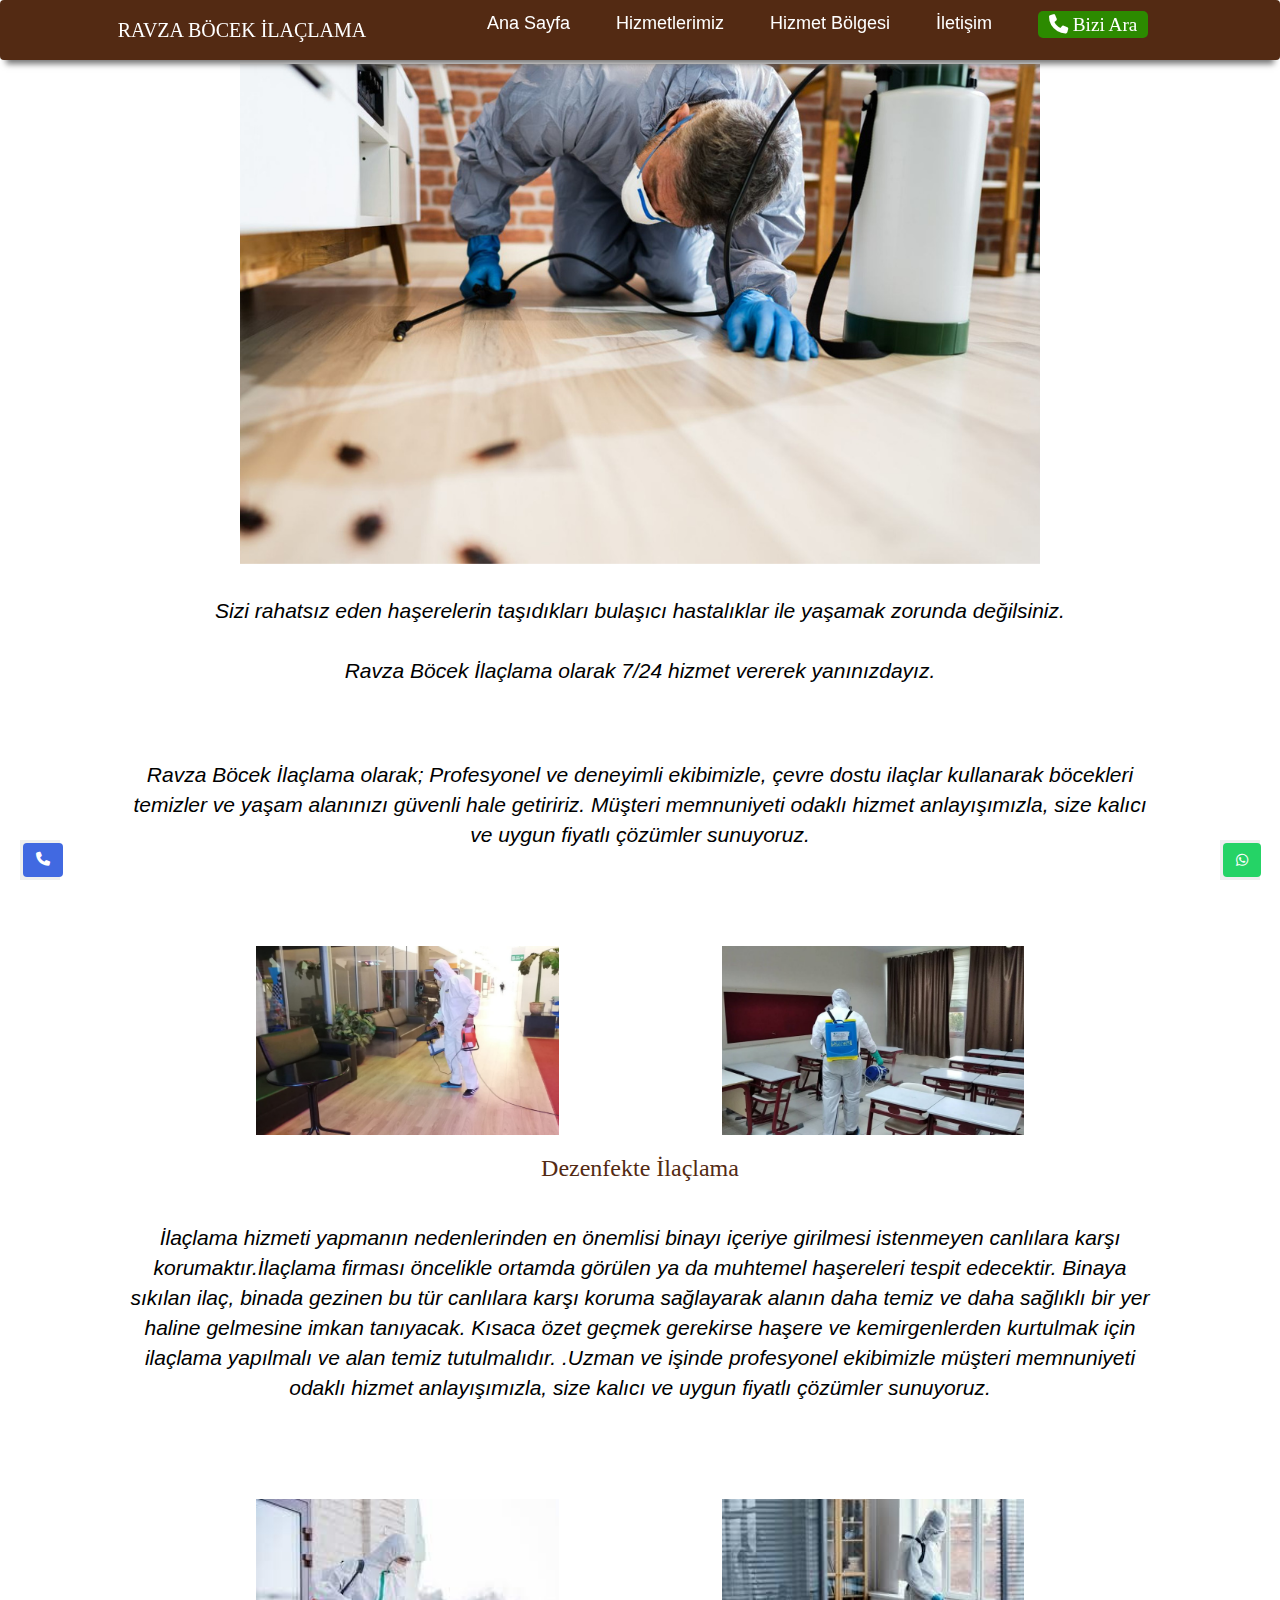
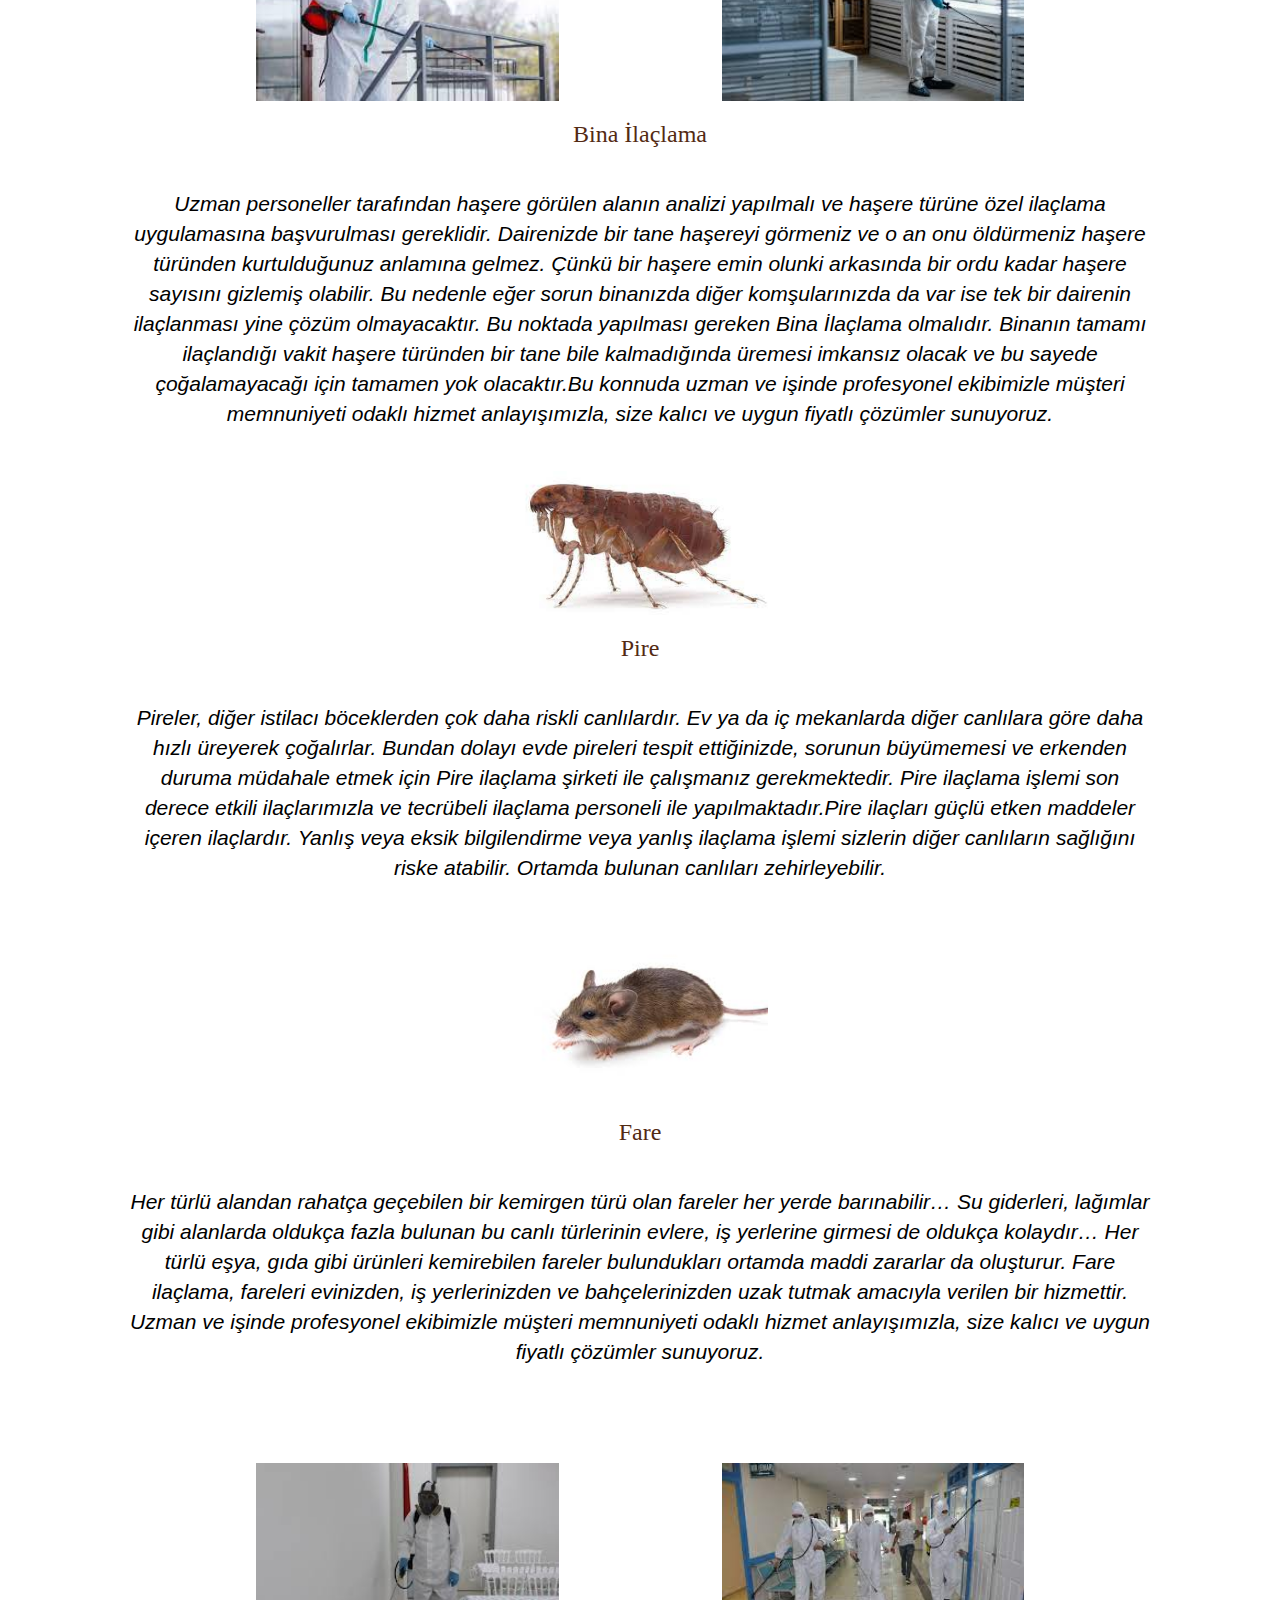
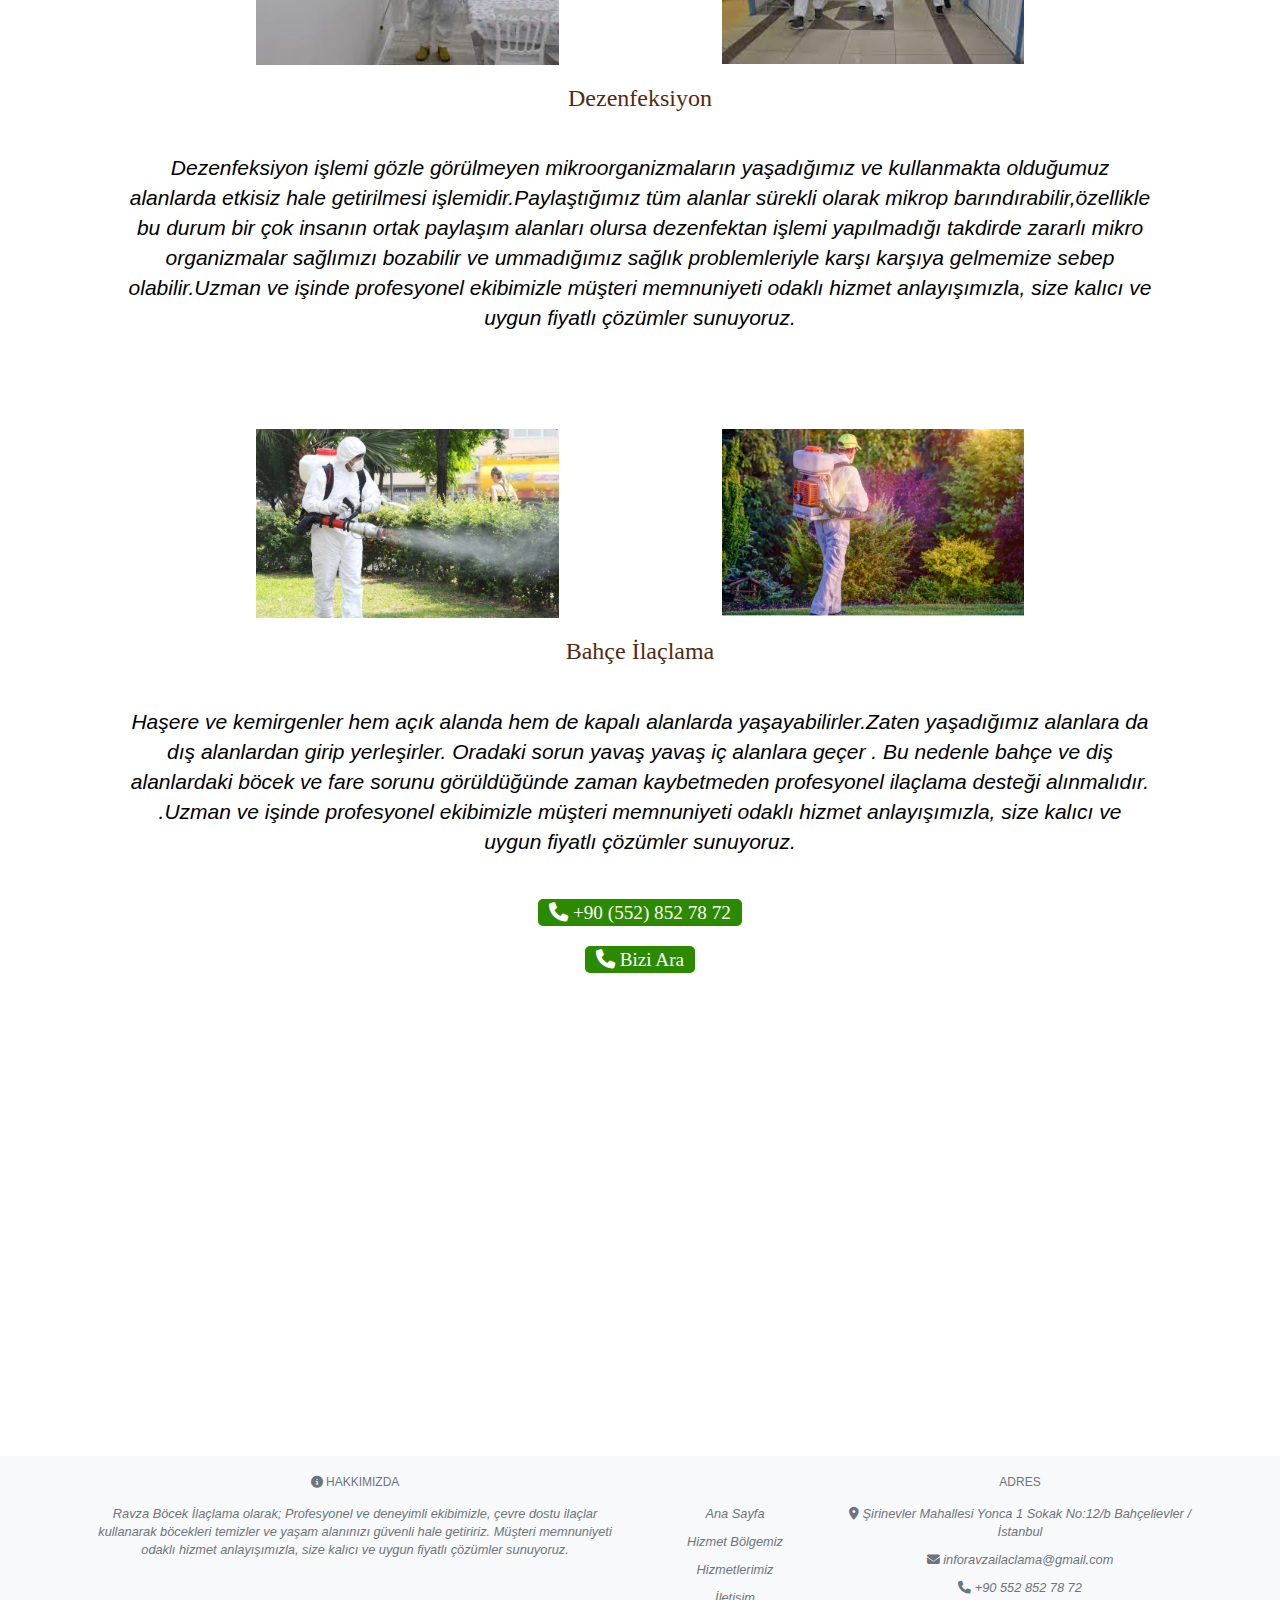
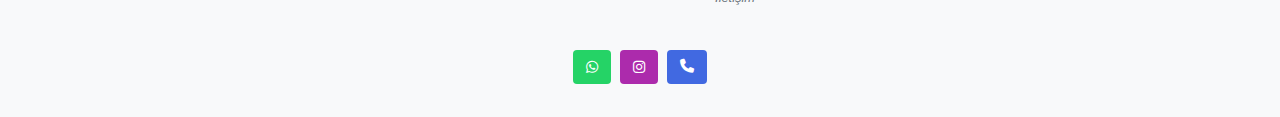
<file: index.html>
<!DOCTYPE html>
<html lang="en">

<head>
    <meta charset="UTF-8">
    <meta http-equiv="X-UA-Compatible" content="IE=edge">
    <meta name="viewport" content="width=device-width, initial-scale=1.0">
    <meta name="description"
        content="Ravza Böcek İlaçlama, Haşere İlaçlama, İstanbul, Dezenfekte, Pire İlaçlama ve Fare İlaçlama. istanbul_böcek_ilaçlama. ">
    <meta name="author" content="Melih Kahraman - Furkan Irmak">
    <meta name=" keywords"
        content="Haşere İlaçlama, Dezenfekte, Pire İlaçlama, Fare İlaçlama, hamam böceği ilaçlama, böcek ilaçlama, temizlik, ev ilaçlama, kemirgen ilaçlama, dezenfeksiyon, ilaç çeşitleri apartman ilaçlama, apartman dezenfekte, dezenfeksiyon, hamamböceği ilaçlama, akrep ilaçlama, kene ilaçlama, karınca ilaçlama, tahtakurdu ilaçlama, örümcek ilaçlama">
    <meta name="publisher" content="Melih Kahraman - Furkan Irmak">
    <meta name="distribution" content="Global">
    <meta name="language" content="İstanbul">
    <meta name="expires" content="never">
    <meta name="rating" content="General">

    <meta property="og:type" content="website">
    <meta property="og:locale" content="tr_TR">
    <meta property="og:title" content="Böcek İlaçlama İstanbul">
    <meta property="og:description" content="İstanbul Ravza Böcek İlaçlama 7/24 saat servisi ve hizmeti sağlamaktadır.">
    <meta property="og:url" content="http://www.ravzailaclama.com.tr/">
    <meta property="og:site_name" content="ravzailaclama.com.tr/">
    <meta property="article:publisher" content="">
    <meta property="og:image:alt" content="Ravza Böcek İlaçlama">
    <meta property="og:image:type" content="image/jpeg">

    <title>RAVZA BÖCEK İLAÇLAMA</title>
    <link rel="stylesheet" href="./css/navbar.css">
    <link rel="stylesheet" href="./css/iletisim.css">
    <link rel="stylesheet" href="./css/style.css">
    <link rel="stylesheet" href="./css/footer.css">
    <link rel="stylesheet" href="https://cdnjs.cloudflare.com/ajax/libs/font-awesome/6.2.0/css/all.min.css">
    <link rel="stylesheet" href="https://pro.fontawesome.com/releases/v5.10.0/css/all.css"
        integrity="sha384-AYmEC3Yw5cVb3ZcuHtOA93w35dYTsvhLPVnYs9eStHfGJvOvKxVfELGroGkvsg+p" crossorigin="anonymous" />
    <link rel="stylesheet" href="https://cdn.jsdelivr.net/npm/bootstrap@4.6.1/dist/css/bootstrap.min.css">


    <link rel="preconnect" href="https://fonts.googleapis.com">
    <link rel="preconnect" href="https://fonts.gstatic.com" crossorigin>
    <link href="https://fonts.googleapis.com/css2?family=Caveat&display=swap" rel="stylesheet">

    <link rel="stylesheet"
        href="https://fonts.googleapis.com/css2?family=Material+Symbols+Outlined:opsz,wght,FILL,GRAD@48,700,0,200" />

    <link rel="stylesheet" href="https://maxcdn.bootstrapcdn.com/bootstrap/3.4.1/css/bootstrap.min.css">

</head>

<body>

    <nav class="navbar">
        <!-- LOGO -->
        <div class="logo"><a href="./index.html " style="color:white; ">RAVZA BÖCEK İLAÇLAMA</a></div>
        <!-- NAVIGATION MENU -->
        <ul class="nav-links">
            <!-- USING CHECKBOX HACK -->
            <input type="checkbox" id="checkbox_toggle" />
            <label for="checkbox_toggle" class="hamburger">&#9776;</label>
            <!-- NAVIGATION MENUS -->
            <div class="menu">
                <li><a href="./index.html">Ana Sayfa</a></li>
                <li><a href="./html/hizmetlerimiz.html">Hizmetlerimiz</a></li>
                <li class="services">
                    <a href="./html/hizmet_bolgesi.html">Hizmet Bölgesi</a>
                </li>
                <li><a href="./html/iletisim.html">İletişim</a></li>
                <li>
                    <a class="telefon-ara-btn menu-phone-call" href="tel:+905528527872"><i class="fa fa-phone calll"
                            aria-hidden="true"></i> Bizi Ara</a>
                </li>
            </div>
        </ul>
    </nav>

    <div id="slider">

        <a class="mySlides" href="#"><img src="./assets/Adsız tasarım1.png" /></a>
        <a class="mySlides" href="#"><img src="./assets/Adsız tasarım2.png" /></a>
        <a class="mySlides" href="#"><img src="./assets/Adsız tasarım3.png" /></a>
        <a class="mySlides" href="#"><img src="./assets/Adsız tasarım4.png" /></a>
    </div>



    <p id="hizmet" class="hakkımızda">Sizi rahatsız eden haşerelerin taşıdıkları bulaşıcı hastalıklar ile yaşamak
        zorunda değilsiniz. <br><br>
        Ravza Böcek İlaçlama olarak 7/24 hizmet vererek yanınızdayız.</p>



    <P class="hakkımızda ">

        Ravza Böcek İlaçlama olarak;

        Profesyonel ve deneyimli ekibimizle, çevre dostu ilaçlar kullanarak böcekleri temizler ve yaşam alanınızı
        güvenli hale getiririz. Müşteri memnuniyeti odaklı hizmet anlayışımızla, size kalıcı ve uygun fiyatlı çözümler
        sunuyoruz.

    </P>

<div class="cl">
    <div class="row">
       
        <div class="col-sm-5">
            <img class="montaj2" src="./assets/23.png" alt="">
        </div>
        <div class="col-sm-2"></div>
        <div class="col-sm-5">
            <img class="montaj2" src="./assets/24.png" alt="">
        </div>
        
    </div>
</div>


    <h3 class="baslık">Dezenfekte İlaçlama</h3>

    <p id="harita" class="hakkımızda">
        İlaçlama hizmeti yapmanın nedenlerinden en önemlisi binayı içeriye girilmesi istenmeyen canlılara karşı
        korumaktır.İlaçlama firması öncelikle ortamda görülen ya da
        muhtemel haşereleri tespit edecektir. Binaya sıkılan ilaç, binada gezinen bu tür canlılara karşı koruma
        sağlayarak alanın daha temiz ve
        daha sağlıklı bir yer haline gelmesine imkan tanıyacak. Kısaca özet geçmek gerekirse haşere ve kemirgenlerden
        kurtulmak için ilaçlama yapılmalı ve alan temiz tutulmalıdır.
        .Uzman ve işinde profesyonel ekibimizle müşteri memnuniyeti odaklı hizmet anlayışımızla,
        size kalıcı
        ve uygun fiyatlı çözümler
        sunuyoruz.

    </p>








<div class="cl">
    <div class="row">
        
        <div class="col-sm-5">
            <img class="montaj2" src="./assets/ilaçlama1.jpg" alt="">
        </div>
        <div class="col-sm-2"></div>
        <div class="col-sm-5">
            <img class="montaj2" src="./assets/ilaçlama2.jpg" alt="">
        </div>
        
    </div>
</div>


    <h3 class="baslık"> Bina İlaçlama</h3>
    <p class="hakkımızda">
        Uzman personeller tarafından haşere görülen alanın analizi yapılmalı ve haşere türüne özel ilaçlama uygulamasına
        başvurulması gereklidir. Dairenizde bir tane haşereyi görmeniz ve o an onu öldürmeniz haşere türünden
        kurtulduğunuz anlamına gelmez. Çünkü bir haşere emin olunki arkasında bir ordu kadar haşere sayısını gizlemiş
        olabilir. Bu nedenle eğer sorun binanızda diğer komşularınızda da var ise tek bir dairenin ilaçlanması yine
        çözüm
        olmayacaktır. Bu noktada yapılması gereken Bina İlaçlama olmalıdır. Binanın tamamı ilaçlandığı vakit haşere
        türünden bir tane bile kalmadığında üremesi imkansız olacak ve bu sayede çoğalamayacağı için tamamen yok
        olacaktır.Bu konnuda uzman ve işinde profesyonel ekibimizle müşteri memnuniyeti odaklı hizmet anlayışımızla,
        size kalıcı
        ve uygun fiyatlı çözümler
        sunuyoruz.

    </p>






    <img class="montaj" src="./assets/pire.jpg" alt="">



    <h3 class="baslık"> Pire</h3>
    <p class="hakkımızda">
        Pireler, diğer istilacı böceklerden çok daha riskli canlılardır. Ev ya da iç mekanlarda diğer canlılara göre
        daha hızlı üreyerek çoğalırlar.
        Bundan dolayı evde pireleri tespit ettiğinizde, sorunun
        büyümemesi ve erkenden duruma müdahale etmek için Pire ilaçlama şirketi ile çalışmanız gerekmektedir.

        Pire ilaçlama işlemi son derece etkili ilaçlarımızla ve tecrübeli
        ilaçlama personeli ile yapılmaktadır.Pire ilaçları güçlü etken maddeler içeren ilaçlardır. Yanlış
        veya eksik bilgilendirme veya yanlış ilaçlama işlemi sizlerin diğer canlıların sağlığını riske atabilir. Ortamda
        bulunan canlıları zehirleyebilir.

    </p>

    <img class="montaj" src="./assets/fare.jpg" alt="">

    <h3 class="baslık">Fare</h3>

    <p id="harita" class="hakkımızda">
        Her türlü alandan rahatça geçebilen bir kemirgen türü olan fareler her yerde barınabilir… Su giderleri, lağımlar
        gibi alanlarda oldukça fazla bulunan bu canlı türlerinin evlere, iş yerlerine girmesi de oldukça kolaydır…
        Her türlü eşya, gıda gibi ürünleri kemirebilen fareler bulundukları ortamda maddi zararlar da oluşturur.
        Fare ilaçlama, fareleri evinizden, iş yerlerinizden ve bahçelerinizden uzak tutmak amacıyla verilen bir
        hizmettir. Uzman ve işinde profesyonel ekibimizle müşteri memnuniyeti odaklı hizmet anlayışımızla, size kalıcı
        ve uygun fiyatlı çözümler
        sunuyoruz.
    </p>


    <div class="cl">
    <div class="row">
       
        <div class="col-sm-5">
            <img class="montaj2" src="./assets/dezenfeksiyon4.jpeg" alt="">
        </div>
        <div class="col-sm-2"></div>
        <div class="col-sm-5">
            <img class="montaj2" src="./assets/dezenfeksiyon2.jpeg" alt="">
        </div>
        
    </div>
</div>


    <h3 class="baslık">Dezenfeksiyon</h3>

    <p id="harita" class="hakkımızda">
        Dezenfeksiyon işlemi gözle görülmeyen mikroorganizmaların yaşadığımız ve kullanmakta olduğumuz alanlarda etkisiz
        hale getirilmesi işlemidir.Paylaştığımız tüm alanlar sürekli olarak mikrop
        barındırabilir,özellikle bu durum bir çok insanın ortak paylaşım alanları olursa dezenfektan işlemi yapılmadığı
        takdirde zararlı mikro organizmalar sağlımızı bozabilir ve ummadığımız sağlık problemleriyle karşı karşıya
        gelmemize sebep olabilir.Uzman ve işinde profesyonel ekibimizle müşteri memnuniyeti odaklı hizmet anlayışımızla,
        size kalıcı
        ve uygun fiyatlı çözümler
        sunuyoruz.
    </p>


<div class="cl">

    <div class="row">
        
        <div class="col-sm-5">
            <img class="montaj2" src="./assets/21.png" alt="">
        </div>
        <div class="col-sm-2"></div>
        <div class="col-sm-5">
            <img class="montaj2" src="./assets/22.png" alt="">
        </div>
        
    </div>
</div>


    <h3 class="baslık">Bahçe İlaçlama</h3>

    <p id="harita" class="hakkımızda">
        Haşere ve kemirgenler hem açık alanda hem de kapalı alanlarda yaşayabilirler.Zaten yaşadığımız alanlara da dış
        alanlardan girip yerleşirler.
        Oradaki sorun yavaş yavaş iç alanlara geçer . Bu nedenle bahçe ve diş alanlardaki böcek ve fare sorunu
        görüldüğünde zaman kaybetmeden profesyonel ilaçlama desteği alınmalıdır.
        .Uzman ve işinde profesyonel ekibimizle müşteri memnuniyeti odaklı hizmet anlayışımızla,
        size kalıcı
        ve uygun fiyatlı çözümler
        sunuyoruz.

    </p>




    <div class="call">
        <a class="telefon-ara-btn" href="tel:+905528527872"><i class="fa fa-phone" aria-hidden="true"></i> +90 (552) 852
            78 72</a>
        <br>
        <br>
        <a class="telefon-ara-btn" href="tel:+905528527872"><i class="fa fa-phone" aria-hidden="true"></i> Bizi Ara</a>
    </div>



    <div class=" container3 clearfix">

        <iframe class="harita"
            src="https://www.google.com/maps/embed?pb=!1m18!1m12!1m3!1d752.8417306861647!2d28.839312628521004!3d40.995341510418356!2m3!1f0!2f0!3f0!3m2!1i1024!2i768!4f13.1!3m3!1m2!1s0x14caa4a0822f5b85%3A0x11279ae82e87d67!2zSMO8cnJpeWV0LCBZb25jYSBTay4gTm86MTIsIDM0MTkyIEJhaMOnZWxpZXZsZXIvxLBzdGFuYnVs!5e0!3m2!1str!2str!4v1684761482155!5m2!1str!2str"
            style="border:0; width: 60vw; height: 30vw;" allowfullscreen="" loading="lazy"
            referrerpolicy="no-referrer-when-downgrade"></iframe>
    </div>













    <button id="onlyJSyc" style="display: block;"><a class="btn text-white btn-floating m-1 "
            style="background-color: #25d366;" href="https://wa.me/905528212672" ; role="button"><i
                class="fab fa-whatsapp"></i></a></button>

    <button id="onlyJSyc2" style="display: block;"><a class="btn text-white btn-floating m-1 telefon-ara-btn "
            style="background-color: royalblue;" href="tel:+905528527872" role="button"><i
                class="fa fa-phone"></i></a></button>





















    <footer class="text-center text-lg-start bg-light text-muted">

        <section class="">
            <div class="container text-center text-md-start mt-5">

                <div class="row mt-3">
                    <div class="col-md-5 col-lg-4 col-xl-6 mx-auto mb-4">
                        <!-- Content -->
                        <h6 class="text-uppercase fw-bold mb-4">
                            <i class="fa fa-info-circle" aria-hidden="true"></i>
                            </i>HAKKIMIZDA
                        </h6>
                        <p class="company">
                            Ravza Böcek İlaçlama olarak;

                            Profesyonel ve deneyimli ekibimizle, çevre dostu ilaçlar kullanarak böcekleri temizler ve
                            yaşam alanınızı
                            güvenli hale getiririz. Müşteri memnuniyeti odaklı hizmet anlayışımızla, size kalıcı ve
                            uygun fiyatlı çözümler
                            sunuyoruz.
                        </p>
                    </div>

                    <div class="col-md-2 col-lg-2 col-xl-2 mx-auto mb-4">
                        <!-- Links -->
                        <h6 class="text-uppercase fw-bold mb-4">
                            <br>
                        </h6>
                        <p>
                            <a href="index.html" class="text-reset">
                                <p class="text-p">Ana Sayfa</p>
                            </a>
                        </p>
                        <p>
                            <a href="./html/hizmet_bolgesi.html" class="text-reset">
                                <p class="text-p">Hizmet Bölgemiz</p>
                            </a>
                        </p>
                        <p>
                            <a href="./html/hizmetlerimiz.html" class="text-reset">
                                <p class="text-p">Hizmetlerimiz</p>
                            </a>
                        </p>
                        <p>
                            <a href="./html/iletisim.html" class="text-reset">
                                <p class="text-p">İletişim</p>
                            </a>
                        </p>
                    </div>

                    <div class="col-md-5 col-lg-3 col-xl-4 mx-auto mb-md-0 mb-4">
                        <!-- Links -->
                        <h6 class="text-uppercase fw-bold mb-4">Adres</h6>
                        <p class="text-p"><i class='fas fa-map-marker-alt'></i> Şirinevler Mahallesi Yonca 1
                            Sokak No:12/b
                            Bahçelievler / İstanbul</p>
                        <p class="text-p">
                            <i class="fas fa-envelope me-3"></i>
                            inforavzailaclama@gmail.com
                        </p>
                        <p class="text-p"><i class="fas fa-phone me-3"></i> +90 552 852 78 72</p>

                    </div>
                </div>

            </div>
        </section>


        <div class="container p-4 pb-0">
            <section class="mb-4">
                <!-- Whatsapp -->
                <a class="btn text-white btn-floating m-1 " style="background-color: #25d366;"
                    href="https://wa.me/905528212672" ; role="button"><i class="fab fa-whatsapp"></i></a>
                <!-- Instagram -->
                <a class="btn text-white btn-floating m-1" style="background-color: #ac2bac;"
                    href="https://www.instagram.com/ravza_bocek_ilaclama/" role="button"><i
                        class="fab fa-instagram"></i></a>


                <!-- Call -->
                <a class="btn text-white btn-floating m-1 telefon-ara-btn " style="background-color: royalblue;"
                    href="tel:+905528527872" role="button"><i class="fa fa-phone"></i></a>


            </section>

        </div>

        <!-- Copyright 
        <div class="text-center p-4" style="background-color: rgba(0, 0, 0, 0.05);">
            © 2021 Copyright:
            <a class="text-reset fw-bold" href="https://mdbootstrap.com/">MDBootstrap.com</a>
        </div>
        Copyright -->

    </footer>




    <script src="https://ajax.googleapis.com/ajax/libs/jquery/3.6.0/jquery.min.js"></script>
    <script src="https://maxcdn.bootstrapcdn.com/bootstrap/3.4.1/js/bootstrap.min.js"></script>

    <script>
        var slideIndex = 0;
        carousel();

        function carousel() {
            var i;
            var x = document.getElementsByClassName("mySlides");
            for (i = 0; i < x.length; i++) {
                x[i].style.display = "none";
            }
            slideIndex++;
            if (slideIndex > x.length) { slideIndex = 1 }
            x[slideIndex - 1].style.display = "block";
            setTimeout(carousel, 3000); // Change image every 3 seconds
        }
    </script>

</body>

</html>
</file>
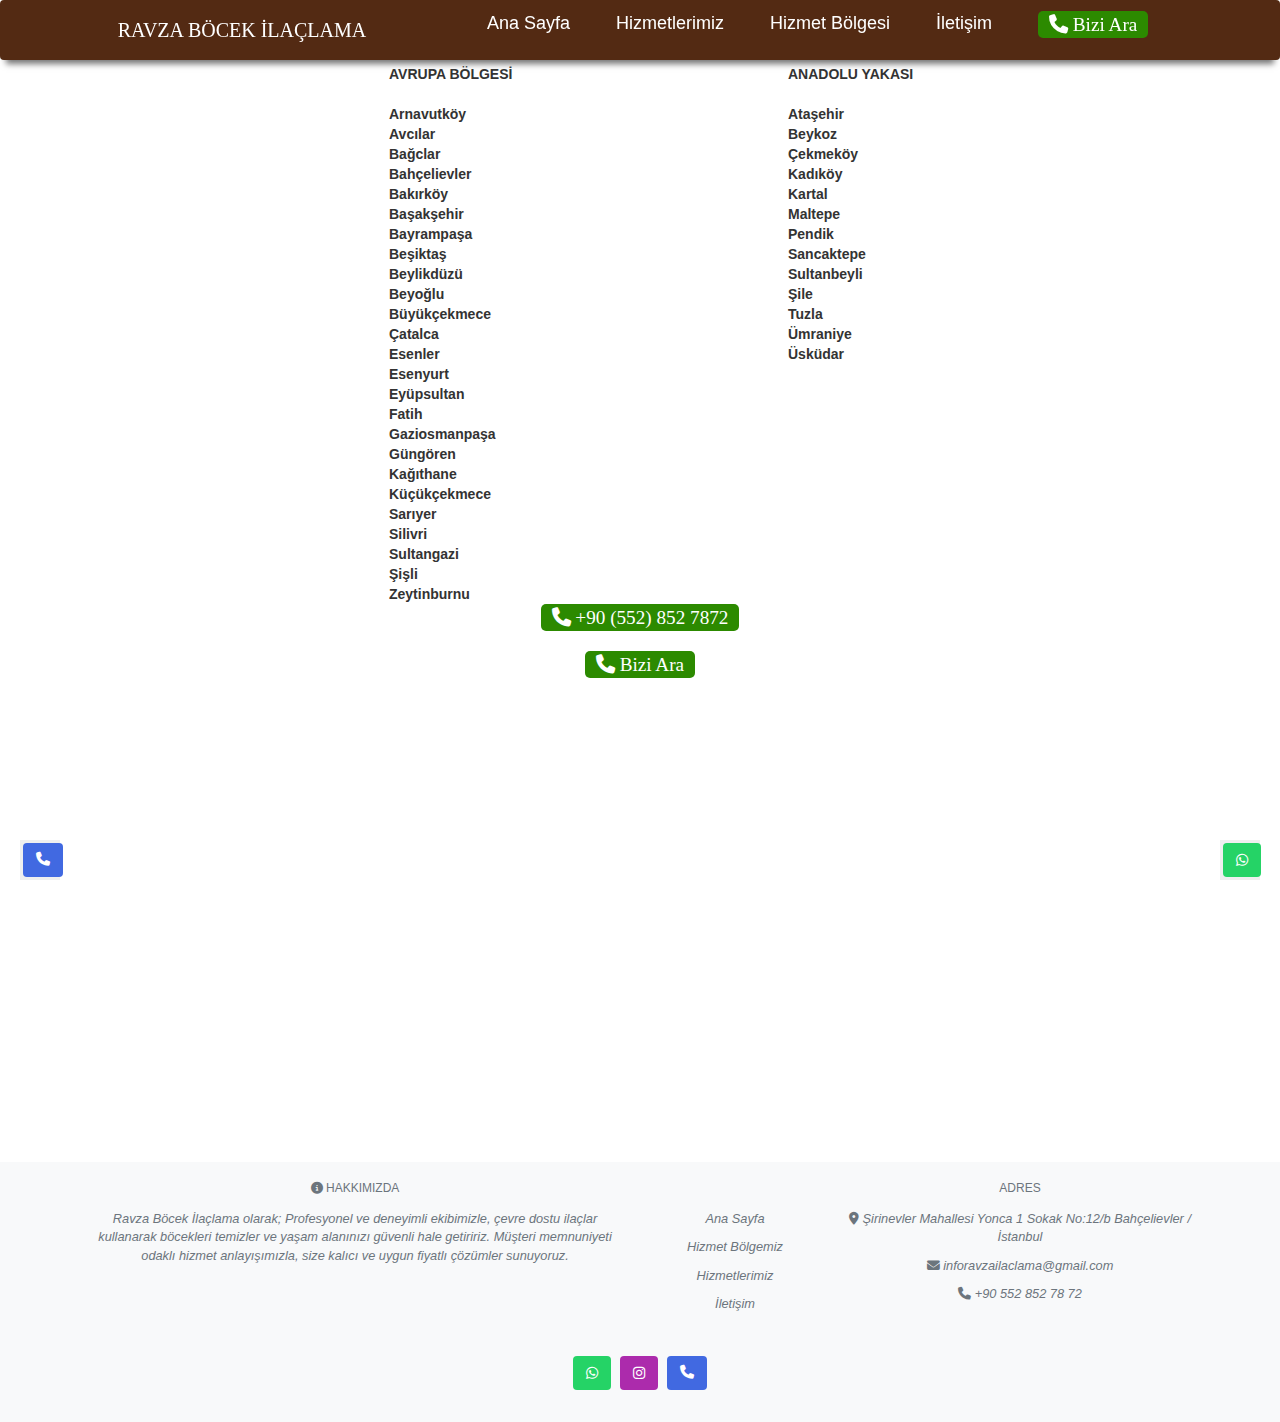
<file: html/hizmet_bolgesi.html>
<!DOCTYPE html>
<html lang="en">

<head>
    <meta charset="UTF-8">
    <meta http-equiv="X-UA-Compatible" content="IE=edge">
    <meta name="viewport" content="width=device-width, initial-scale=1.0">
    <meta name="description"
        content="Ravza Böcek İlaçlama, Haşere İlaçlama, İstanbul, Dezenfekte, Pire İlaçlama ve Fare İlaçlama. istanbul_böcek_ilaçlama. ">
    <meta name="author" content="Melih Kahraman - Furkan Irmak">
    <meta name=" keywords"
        content="Haşere İlaçlama, Dezenfekte, Pire İlaçlama, Fare İlaçlama, hamam böceği ilaçlama, böcek ilaçlama, temizlik, ev ilaçlama, kemirgen ilaçlama, dezenfeksiyon, ilaç çeşitleri apartman ilaçlama, apartman dezenfekte, dezenfeksiyon, hamamböceği ilaçlama, akrep ilaçlama, kene ilaçlama, karınca ilaçlama, tahtakurdu ilaçlama, örümcek ilaçlama">
    <meta name="publisher" content="Melih Kahraman - Furkan Irmak">
    <meta name="distribution" content="Global">
    <meta name="language" content="İstanbul">
    <meta name="expires" content="never">
    <meta name="rating" content="General">

    <meta property="og:type" content="website">
    <meta property="og:locale" content="tr_TR">
    <meta property="og:title" content="Böcek İlaçlama İstanbul">
    <meta property="og:description"
        content="İstanbul Ravza Böcek İlaçlama 7/24 saat servisi ve hizmeti sağlamaktadır.">
    <meta property="og:url" content="http://www.ravzailaclama.com.tr/">
    <meta property="og:site_name" content="ravzailaclama.com.tr/">
    <meta property="article:publisher" content="">
    <meta property="og:image:alt" content="Ravza Böcek İlaçlama">
    <meta property="og:image:type" content="image/jpeg">

    <title>RAVZA BÖCEK İLAÇLAMA</title>
    <link rel="stylesheet" href="../css/navbar.css">
    <link rel="stylesheet" href="../css/iletisim.css">
    <link rel="stylesheet" href="../css/style.css">
    <link rel="stylesheet" href="../css/footer.css">
    <link rel="stylesheet" href="https://cdnjs.cloudflare.com/ajax/libs/font-awesome/6.2.0/css/all.min.css">
    <link rel="stylesheet" href="https://pro.fontawesome.com/releases/v5.10.0/css/all.css"
        integrity="sha384-AYmEC3Yw5cVb3ZcuHtOA93w35dYTsvhLPVnYs9eStHfGJvOvKxVfELGroGkvsg+p" crossorigin="anonymous" />
    <link rel="stylesheet" href="https://cdn.jsdelivr.net/npm/bootstrap@4.6.1/dist/css/bootstrap.min.css">


    <link rel="preconnect" href="https://fonts.googleapis.com">
    <link rel="preconnect" href="https://fonts.gstatic.com" crossorigin>
    <link href="https://fonts.googleapis.com/css2?family=Caveat&display=swap" rel="stylesheet">

    <link rel="stylesheet"
        href="https://fonts.googleapis.com/css2?family=Material+Symbols+Outlined:opsz,wght,FILL,GRAD@48,700,0,200" />

    <link rel="stylesheet" href="https://maxcdn.bootstrapcdn.com/bootstrap/3.4.1/css/bootstrap.min.css">

</head>

<body>

    <nav class="navbar">
        <!-- LOGO -->
        <div class="logo"><a href="../index.html " style="color:white; ">RAVZA BÖCEK İLAÇLAMA</a></div>
        <!-- NAVIGATION MENU -->
        <ul class="nav-links">
            <!-- USING CHECKBOX HACK -->
            <input type="checkbox" id="checkbox_toggle" />
            <label for="checkbox_toggle" class="hamburger">&#9776;</label>
            <!-- NAVIGATION MENUS -->
            <div class="menu">
                <li><a href="../index.html">Ana Sayfa</a></li>
                <li><a href="../html/hizmetlerimiz.html">Hizmetlerimiz</a></li>
                <li class="services">
                    <a href="../html/hizmet_bolgesi.html">Hizmet Bölgesi</a>
                </li>
                <li><a href="../html/iletisim.html">İletişim</a></li>
                <li>
                    <a class="telefon-ara-btn menu-phone-call" href="tel:+905528527872"><i class="fa fa-phone calll"
                            aria-hidden="true"></i> Bizi Ara</a>
                </li>
            </div>
        </ul>
    </nav>





    <div id="sicerik">
        <div class="cl">

            

            <div  class="row ">
                <div class="col-sm-2"></div>
                <div class="col-sm-4">
                    <div>
                        <strong>AVRUPA BÖLGESİ</strong>
                        <br><br>
                        <div><strong>Arnavutköy</strong></div>
                        <div><strong>Avcılar</strong></div>
                        <div><strong>Bağclar</strong></div>
                        <div><strong>Bahçelievler</strong></div>
                        <div><strong>Bakırköy</strong></div>
                        <div><strong>Başakşehir</strong></div>
                        <div><strong>Bayrampaşa</strong></div>
                        <div><strong>Beşiktaş</strong></div>
                        <div><strong>Beylikdüzü</strong></div>
                        <div><strong>Beyoğlu</strong></div>
                        <div><strong>Büyükçekmece</strong></div>
                        <div><strong>Çatalca</strong></div>
                        <div><strong>Esenler</strong></div>
                        <div><strong>Esenyurt</strong></div>
                        <div><strong>Eyüpsultan</strong></div>
                        <div><strong>Fatih</strong></div>
                        <div><strong>Gaziosmanpaşa</strong></div>
                        <div><strong>Güngören</strong></div>
                        <div><strong>Kağıthane</strong></div>
                        <div><strong>Küçükçekmece</strong></div>
                        <div><strong>Sarıyer</strong></div>
                        <div><strong>Silivri</strong></div>
                        <div><strong>Sultangazi</strong></div>
                        <div><strong>Şişli</strong></div>
                        <div><strong>Zeytinburnu</strong></div>

                    </div>
                </div>
                <div class="col-sm-2"></div>
                <div class="col-sm-4    ">
                    
                    <strong>ANADOLU YAKASI</strong>
                    <br><br>
                    <div><strong>Ataşehir</strong></div>
                    <div><strong>Beykoz</strong></div>
                    <div><strong>Çekmeköy</strong></div>
                    <div><strong>Kadıköy</strong></div>
                    <div><strong>Kartal</strong></div>
                    <div><strong>Maltepe</strong></div>
                    <div><strong>Pendik</strong></div>
                    <div><strong>Sancaktepe</strong></div>
                    <div><strong>Sultanbeyli</strong></div>
                    <div><strong>Şile</strong></div>
                    <div><strong>Tuzla</strong></div>
                    <div><strong>Ümraniye</strong></div>
                    <div><strong>Üsküdar</strong></div>

                </div>
                
            </div>

        </div>

    </div>



    </div>



    <div class="call">
        <a class="telefon-ara-btn" href="tel:+905528527872"><i class="fa fa-phone" aria-hidden="true"></i> +90 (552) 852
            7872</a>
        <br>
        <br>
        <a class="telefon-ara-btn" href="tel:+905528527872"><i class="fa fa-phone" aria-hidden="true"></i> Bizi Ara</a>
    </div>



    <div class=" container3 clearfix">

        <iframe class="harita"
            src="https://www.google.com/maps/embed?pb=!1m18!1m12!1m3!1d752.8417306861647!2d28.839312628521004!3d40.995341510418356!2m3!1f0!2f0!3f0!3m2!1i1024!2i768!4f13.1!3m3!1m2!1s0x14caa4a0822f5b85%3A0x11279ae82e87d67!2zSMO8cnJpeWV0LCBZb25jYSBTay4gTm86MTIsIDM0MTkyIEJhaMOnZWxpZXZsZXIvxLBzdGFuYnVs!5e0!3m2!1str!2str!4v1684761482155!5m2!1str!2str"
            style="border:0; width: 60vw; height: 30vw;" allowfullscreen="" loading="lazy"
            referrerpolicy="no-referrer-when-downgrade"></iframe>
    </div>


    <button  id="onlyJSyc" style="display: block;"><a class="btn text-white btn-floating m-1 " style="background-color: #25d366;"
        href="https://wa.me/905528212672" ; role="button"><i class="fab fa-whatsapp"></i></a></button>

    <button  id="onlyJSyc2" style="display: block;"><a class="btn text-white btn-floating m-1 telefon-ara-btn " style="background-color: royalblue;"
        href="tel:+905528527872" role="button"><i class="fa fa-phone"></i></a></button>





    <footer class="text-center text-lg-start bg-light text-muted">

        <section class="">
            <div class="container text-center text-md-start mt-5">

                <div class="row mt-3">
                    <div class="col-md-5 col-lg-4 col-xl-6 mx-auto mb-4">
                        <!-- Content -->
                        <h6 class="text-uppercase fw-bold mb-4">
                            <i class="fa fa-info-circle" aria-hidden="true"></i>
                            </i>HAKKIMIZDA
                        </h6>
                        <p class="company">
                            Ravza Böcek İlaçlama olarak;

                            Profesyonel ve deneyimli ekibimizle, çevre dostu ilaçlar kullanarak böcekleri temizler ve
                            yaşam alanınızı
                            güvenli hale getiririz. Müşteri memnuniyeti odaklı hizmet anlayışımızla, size kalıcı ve
                            uygun fiyatlı çözümler
                            sunuyoruz.
                        </p>
                    </div>

                    <div class="col-md-2 col-lg-2 col-xl-2 mx-auto mb-4">
                        <!-- Links -->
                        <h6 class="text-uppercase fw-bold mb-4">
                            <br>
                        </h6>
                        <p>
                            <a href="../index.html" class="text-reset">
                                <p class="text-p">Ana Sayfa</p>
                            </a>
                        </p>
                        <p>
                            <a href="./hizmet_bolgesi.html" class="text-reset">
                                <p class="text-p">Hizmet Bölgemiz</p>
                            </a>
                        </p>
                        <p>
                            <a href="./hizmetlerimiz.html" class="text-reset">
                                <p class="text-p">Hizmetlerimiz</p>
                            </a>
                        </p>
                        <p>
                            <a href="./iletisim.html" class="text-reset">
                                <p class="text-p">İletişim</p>
                            </a>
                        </p>
                    </div>

                    <div class="col-md-5 col-lg-3 col-xl-4 mx-auto mb-md-0 mb-4">
                        <!-- Links -->
                        <h6 class="text-uppercase fw-bold mb-4">Adres</h6>
                        <p class="text-p"><i class='fas fa-map-marker-alt'></i> Şirinevler Mahallesi Yonca 1
                            Sokak No:12/b
                            Bahçelievler / İstanbul</p>
                        <p class="text-p">
                            <i class="fas fa-envelope me-3"></i>
                            inforavzailaclama@gmail.com
                        </p>
                        <p class="text-p"><i class="fas fa-phone me-3"></i> +90 552 852 78 72</p>

                    </div>
                </div>

            </div>
        </section>


        <div class="container p-4 pb-0">
            <section class="mb-4">
                <!-- Whatsapp -->
                <a class="btn text-white btn-floating m-1 " style="background-color: #25d366;"
                    href="https://wa.me/905528212672" ; role="button"><i class="fab fa-whatsapp"></i></a>
                <!-- Instagram -->
                <a class="btn text-white btn-floating m-1" style="background-color: #ac2bac;"
                    href="https://www.instagram.com/ravza_bocek_ilaclama/" role="button"><i
                        class="fab fa-instagram"></i></a>


                <!-- Call -->
                <a class="btn text-white btn-floating m-1 telefon-ara-btn" style="background-color: royalblue;"
                    href="tel:+905528527872" role="button"><i class="fa fa-phone"></i></a>


            </section>

        </div>

        <!-- Copyright 
        <div class="text-center p-4" style="background-color: rgba(0, 0, 0, 0.05);">
            © 2021 Copyright:
            <a class="text-reset fw-bold" href="https://mdbootstrap.com/">MDBootstrap.com</a>
        </div>
        Copyright -->

    </footer>


    <script src="https://ajax.googleapis.com/ajax/libs/jquery/3.6.0/jquery.min.js"></script>
    <script src="https://maxcdn.bootstrapcdn.com/bootstrap/3.4.1/js/bootstrap.min.js"></script>

    <script>
        var slideIndex = 0;
        carousel();

        function carousel() {
            var i;
            var x = document.getElementsByClassName("mySlides");
            for (i = 0; i < x.length; i++) {
                x[i].style.display = "none";
            }
            slideIndex++;
            if (slideIndex > x.length) { slideIndex = 1 }
            x[slideIndex - 1].style.display = "block";
            setTimeout(carousel, 3000); // Change image every 3 seconds
        }
    </script>

</body>

</html>
</file>
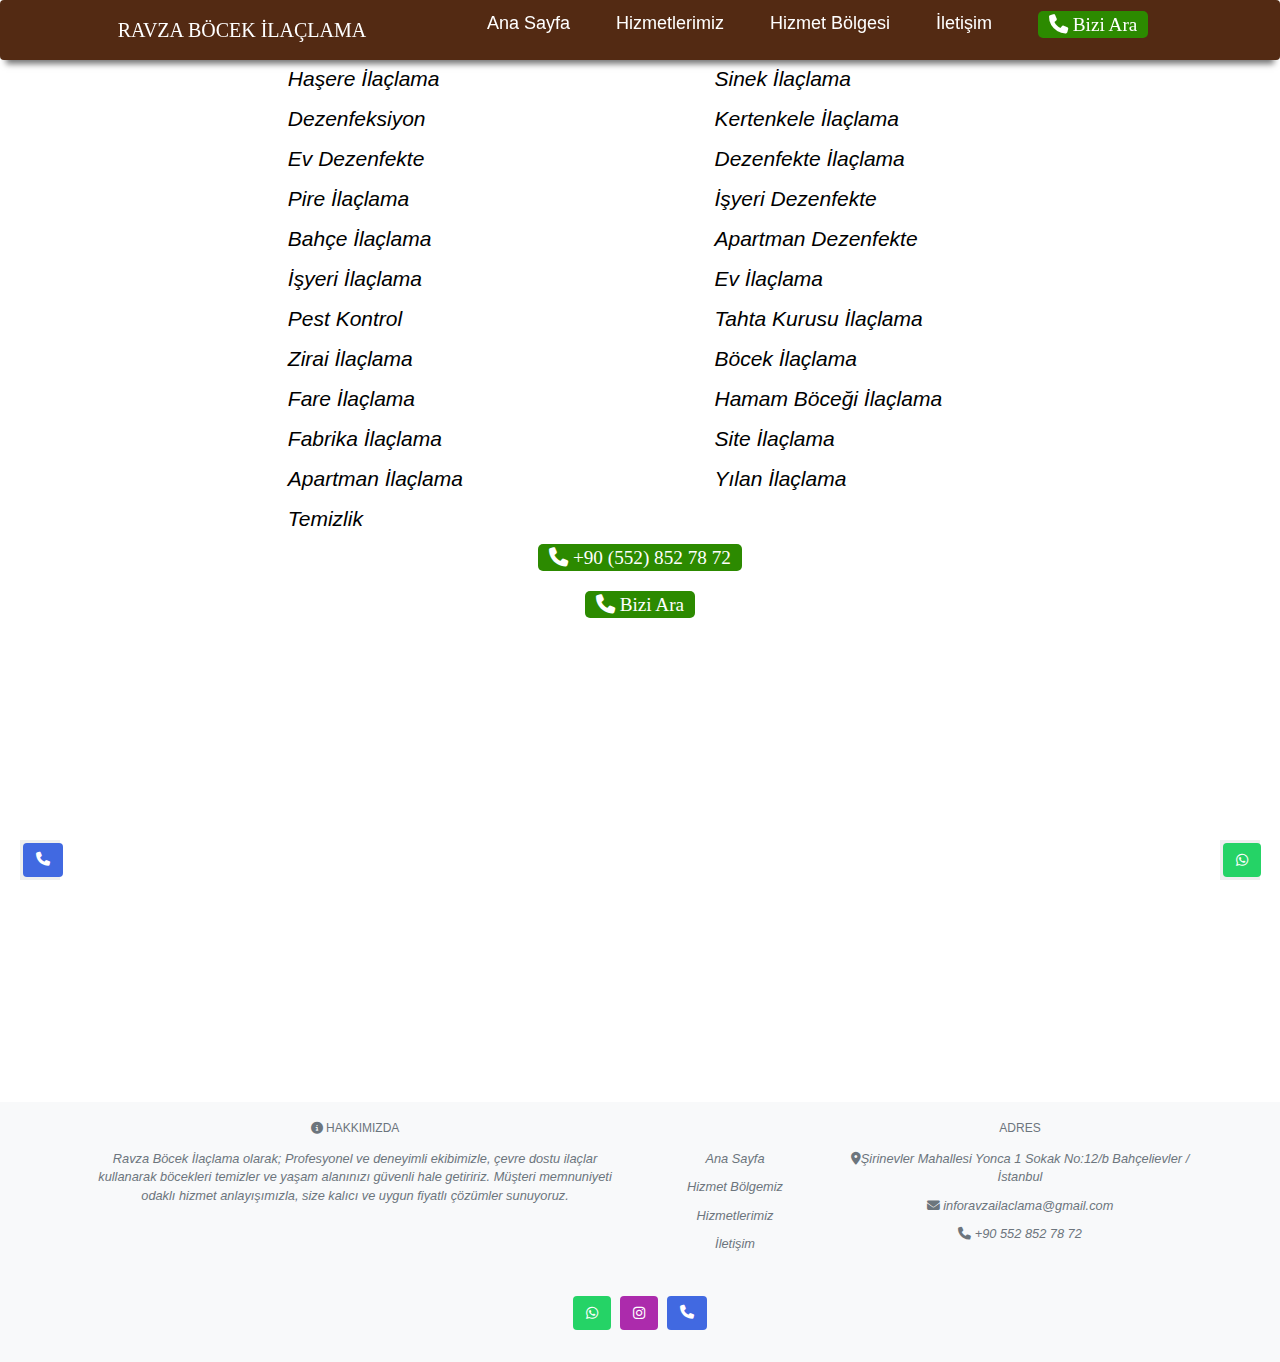
<file: html/hizmetlerimiz.html>
<!DOCTYPE html>
<html lang="en">

<head>
    <meta charset="UTF-8">
    <meta http-equiv="X-UA-Compatible" content="IE=edge">
    <meta name="viewport" content="width=device-width, initial-scale=1.0">
    <meta name="description"
        content="Ravza Böcek İlaçlama, Haşere İlaçlama, İstanbul, Dezenfekte, Pire İlaçlama ve Fare İlaçlama. istanbul_böcek_ilaçlama. ">
    <meta name="author" content="Melih Kahraman - Furkan Irmak">
    <meta name=" keywords"
        content="Haşere İlaçlama, Dezenfekte, Pire İlaçlama, Fare İlaçlama, hamam böceği ilaçlama, böcek ilaçlama, temizlik, ev ilaçlama, kemirgen ilaçlama, dezenfeksiyon, ilaç çeşitleri apartman ilaçlama, apartman dezenfekte, dezenfeksiyon, hamamböceği ilaçlama, akrep ilaçlama, kene ilaçlama, karınca ilaçlama, tahtakurdu ilaçlama, örümcek ilaçlama">
    <meta name="publisher" content="Melih Kahraman - Furkan Irmak">
    <meta name="distribution" content="Global">
    <meta name="language" content="İstanbul">
    <meta name="expires" content="never">
    <meta name="rating" content="General">

    <meta property="og:type" content="website">
    <meta property="og:locale" content="tr_TR">
    <meta property="og:title" content="Böcek İlaçlama İstanbul">
    <meta property="og:description"
        content="İstanbul Ravza Böcek İlaçlama 7/24 saat servisi ve hizmeti sağlamaktadır.">
    <meta property="og:url" content="http://www.ravzailaclama.com.tr/">
    <meta property="og:site_name" content="ravzailaclama.com.tr/">
    <meta property="article:publisher" content="">
    <meta property="og:image:alt" content="Ravza Böcek İlaçlama">
    <meta property="og:image:type" content="image/jpeg">

    <title>RAVZA BÖCEK İLAÇLAMA</title>
    <link rel="stylesheet" href="../css/navbar.css">
    <link rel="stylesheet" href="../css/iletisim.css">
    <link rel="stylesheet" href="../css/style.css">
    <link rel="stylesheet" href="../css/footer.css">
    <link rel="stylesheet" href="https://cdnjs.cloudflare.com/ajax/libs/font-awesome/6.2.0/css/all.min.css">
    <link rel="stylesheet" href="https://pro.fontawesome.com/releases/v5.10.0/css/all.css"
        integrity="sha384-AYmEC3Yw5cVb3ZcuHtOA93w35dYTsvhLPVnYs9eStHfGJvOvKxVfELGroGkvsg+p" crossorigin="anonymous" />
    <link rel="stylesheet" href="https://cdn.jsdelivr.net/npm/bootstrap@4.6.1/dist/css/bootstrap.min.css">


    <link rel="preconnect" href="https://fonts.googleapis.com">
    <link rel="preconnect" href="https://fonts.gstatic.com" crossorigin>
    <link href="https://fonts.googleapis.com/css2?family=Caveat&display=swap" rel="stylesheet">

    <link rel="stylesheet"
        href="https://fonts.googleapis.com/css2?family=Material+Symbols+Outlined:opsz,wght,FILL,GRAD@48,700,0,200" />

    <link rel="stylesheet" href="https://maxcdn.bootstrapcdn.com/bootstrap/3.4.1/css/bootstrap.min.css">

</head>

<body>

    <nav class="navbar">
        <!-- LOGO -->
        <div class="logo"><a href="../index.html " style="color:white; ">RAVZA BÖCEK İLAÇLAMA</a></div>
        <!-- NAVIGATION MENU -->
        <ul class="nav-links">
          <!-- USING CHECKBOX HACK -->
          <input type="checkbox" id="checkbox_toggle" />
          <label for="checkbox_toggle" class="hamburger">&#9776;</label>
          <!-- NAVIGATION MENUS -->
          <div class="menu">
            <li><a href="../index.html">Ana Sayfa</a></li>
            <li><a href="../html/hizmetlerimiz.html">Hizmetlerimiz</a></li>
            <li class="services">
              <a href="../html/hizmet_bolgesi.html">Hizmet Bölgesi</a>
            </li>
            <li><a href="../html/iletisim.html">İletişim</a></li>
            <li>
               <a class="telefon-ara-btn menu-phone-call" href="tel:+905528527872"><i class="fa fa-phone calll"
                   aria-hidden="true"></i> Bizi Ara</a>
            </li>
          </div>
        </ul>
      </nav>



    <div class="container-fluid hizmet melih">

        <div class="row">
            <div class="col-sm-2"></div>
            <div class="col-sm-4">
                <p>Haşere İlaçlama</p>
                <p>Dezenfeksiyon</p>
                <p>Ev Dezenfekte</p>
                <p>Pire İlaçlama</p>
                <p>Bahçe İlaçlama</p>
                <p>İşyeri İlaçlama</p>
                <p>Pest Kontrol</p>
                <p>Zirai İlaçlama</p>
                <p>Fare İlaçlama</p>
                <p>Fabrika İlaçlama</p>
                <p>Apartman İlaçlama</p>
                <p>Temizlik</p>

            </div>
            <div class="col-sm-4">
                <p>Sinek İlaçlama</p>
                <p>Kertenkele İlaçlama</p>
                <p>Dezenfekte İlaçlama</p>
                <p>İşyeri Dezenfekte</p>
                <p>Apartman Dezenfekte</p>
                <p>Ev İlaçlama</p>
                <p>Tahta Kurusu İlaçlama</p>
                <p>Böcek İlaçlama</p>
                <p>Hamam Böceği İlaçlama</p>
                <p>Site İlaçlama</p>
                <p>Yılan İlaçlama</p>

            </div>
            <div class="col-sm-2"></div>
        </div>
    </div>



    <div class="call">
        <a class="telefon-ara-btn" href="tel:+905528527872"><i class="fa fa-phone" aria-hidden="true"></i> +90 (552) 852
            78 72</a>
        <br>
        <br>
        <a class="telefon-ara-btn" href="tel:+905528527872"><i class="fa fa-phone" aria-hidden="true"></i> Bizi Ara</a>
    </div>



    <div class=" container3 clearfix">

        <iframe class="harita"
        src="https://www.google.com/maps/embed?pb=!1m18!1m12!1m3!1d752.8417306861647!2d28.839312628521004!3d40.995341510418356!2m3!1f0!2f0!3f0!3m2!1i1024!2i768!4f13.1!3m3!1m2!1s0x14caa4a0822f5b85%3A0x11279ae82e87d67!2zSMO8cnJpeWV0LCBZb25jYSBTay4gTm86MTIsIDM0MTkyIEJhaMOnZWxpZXZsZXIvxLBzdGFuYnVs!5e0!3m2!1str!2str!4v1684761482155!5m2!1str!2str"
        style="border:0; width: 60vw; height: 30vw;" allowfullscreen="" loading="lazy"
        referrerpolicy="no-referrer-when-downgrade"></iframe>
    </div>


    <button  id="onlyJSyc" style="display: block;"><a class="btn text-white btn-floating m-1 " style="background-color: #25d366;"
        href="https://wa.me/905528212672" ; role="button"><i class="fab fa-whatsapp"></i></a></button>

    <button  id="onlyJSyc2" style="display: block;"><a class="btn text-white btn-floating m-1 telefon-ara-btn " style="background-color: royalblue;"
        href="tel:+905528527872" role="button"><i class="fa fa-phone"></i></a></button>



   
    <footer class="text-center text-lg-start bg-light text-muted">

        <section class="">
            <div class="container text-center text-md-start mt-5">

                <div class="row mt-3">
                    <div class="col-md-5 col-lg-4 col-xl-6 mx-auto mb-4">
                        <!-- Content -->
                        <h6 class="text-uppercase fw-bold mb-4">
                            <i class="fa fa-info-circle" aria-hidden="true"></i>
                            </i>HAKKIMIZDA
                        </h6>
                        <p class="company">
                            Ravza Böcek İlaçlama olarak;

                            Profesyonel ve deneyimli ekibimizle, çevre dostu ilaçlar kullanarak böcekleri temizler ve
                            yaşam alanınızı
                            güvenli hale getiririz. Müşteri memnuniyeti odaklı hizmet anlayışımızla, size kalıcı ve
                            uygun fiyatlı çözümler
                            sunuyoruz.
                        </p>
                    </div>

                    
                    <div class="col-md-2 col-lg-2 col-xl-2 mx-auto mb-4">
                        <!-- Links -->
                        <h6 class="text-uppercase fw-bold mb-4">
                            <br>
                        </h6>
                        <p>
                            <a href="../index.html" class="text-reset">
                                <p class="text-p">Ana Sayfa</p>
                            </a>
                        </p>
                        <p>
                            <a href="./hizmet_bolgesi.html" class="text-reset">
                                <p class="text-p">Hizmet Bölgemiz</p>
                            </a>
                        </p>
                        <p>
                            <a href="./hizmetlerimiz.html" class="text-reset">
                                <p class="text-p">Hizmetlerimiz</p>
                            </a>
                        </p>
                        <p>
                            <a href="./iletisim.html" class="text-reset">
                                <p class="text-p">İletişim</p>
                            </a>
                        </p>
                    </div>


                    <div class="col-md-5 col-lg-3 col-xl-4 mx-auto mb-md-0 mb-4">
                        <!-- Links -->
                        <h6 class="text-uppercase fw-bold mb-4">Adres</h6>
                        <p class="text-p"><i class='fas fa-map-marker-alt'></i>Şirinevler Mahallesi Yonca 1
                            Sokak No:12/b
                            Bahçelievler / İstanbul</p>
                        <p class="text-p">
                            <i class="fas fa-envelope me-3"></i>
                            inforavzailaclama@gmail.com
                        </p>
                        <p class="text-p"><i class="fas fa-phone me-3"></i> +90 552 852 78 72</p>

                    </div>
                </div>

            </div>
        </section>


        <div class="container p-4 pb-0">
            <section class="mb-4">
                <!-- Whatsapp -->
                <a class="btn text-white btn-floating m-1 " style="background-color: #25d366;" href="https://wa.me/905528212672";
                    role="button"><i class="fab fa-whatsapp"></i></a>
                <!-- Instagram -->
                <a class="btn text-white btn-floating m-1" style="background-color: #ac2bac;"
                    href="https://www.instagram.com/ravza_bocek_ilaclama/" role="button"><i
                        class="fab fa-instagram"></i></a>


                <!-- Call -->
                <a class="btn text-white btn-floating m-1 telefon-ara-btn" style="background-color: royalblue;"
                    href="tel:+905528527872" role="button"><i class="fa fa-phone"></i></a>


            </section>

        </div>

        <!-- Copyright 
        <div class="text-center p-4" style="background-color: rgba(0, 0, 0, 0.05);">
            © 2021 Copyright:
            <a class="text-reset fw-bold" href="https://mdbootstrap.com/">MDBootstrap.com</a>
        </div>
        Copyright -->

    </footer>



</body>
</html>
</file>
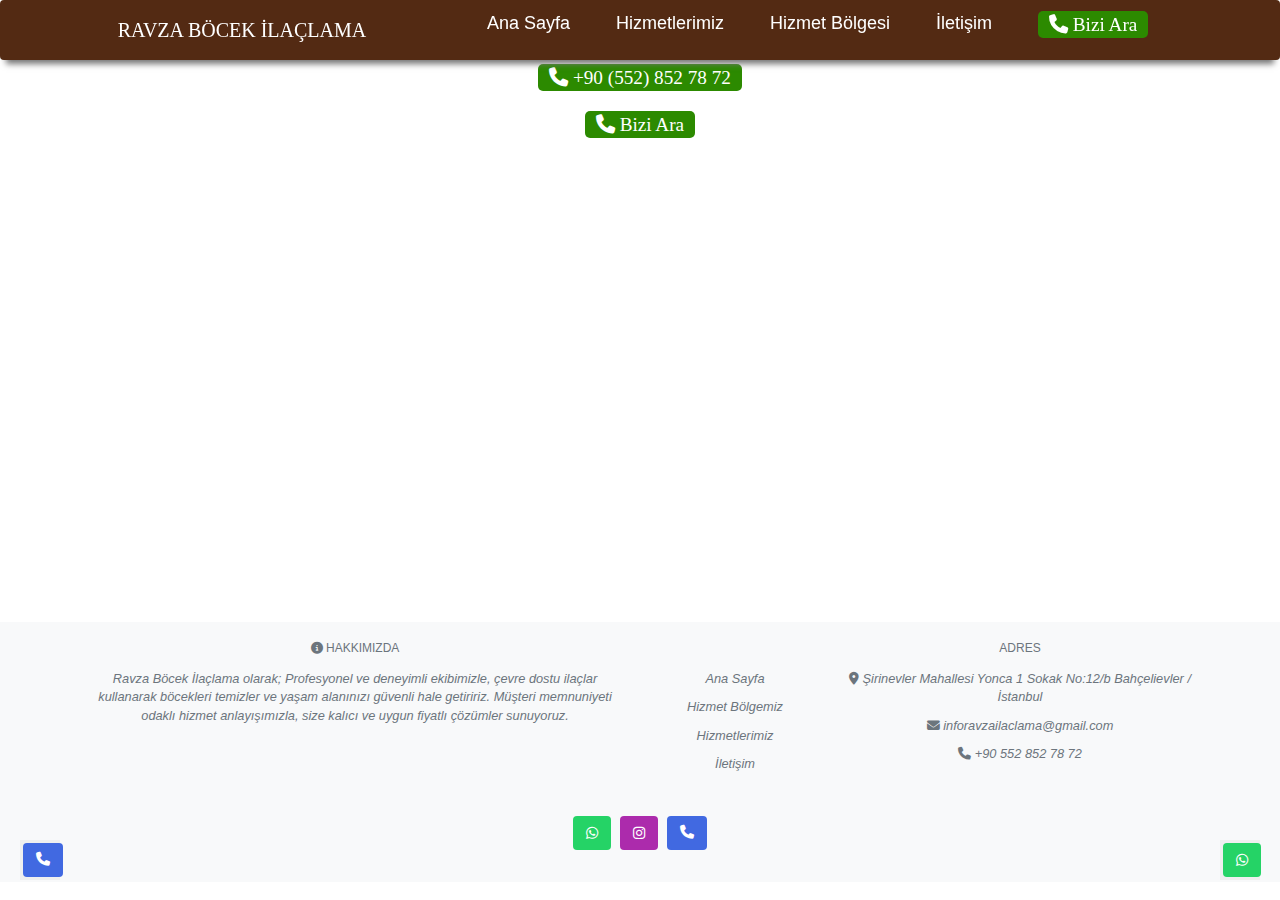
<file: html/iletisim.html>
<!DOCTYPE html>
<html lang="en">

<head>
    <meta charset="UTF-8">
    <meta http-equiv="X-UA-Compatible" content="IE=edge">
    <meta name="viewport" content="width=device-width, initial-scale=1.0">
    <meta name="description"
        content="Ravza Böcek İlaçlama, Haşere İlaçlama, İstanbul, Dezenfekte, Pire İlaçlama ve Fare İlaçlama. istanbul_böcek_ilaçlama. ">
    <meta name="author" content="Melih Kahraman - Furkan Irmak">
    <meta name=" keywords"
        content="Haşere İlaçlama, Dezenfekte, Pire İlaçlama, Fare İlaçlama, hamam böceği ilaçlama, böcek ilaçlama, temizlik, ev ilaçlama, kemirgen ilaçlama, dezenfeksiyon, ilaç çeşitleri apartman ilaçlama, apartman dezenfekte, dezenfeksiyon, hamamböceği ilaçlama, akrep ilaçlama, kene ilaçlama, karınca ilaçlama, tahtakurdu ilaçlama, örümcek ilaçlama">
    <meta name="publisher" content="Melih Kahraman - Furkan Irmak">
    <meta name="distribution" content="Global">
    <meta name="language" content="İstanbul">
    <meta name="expires" content="never">
    <meta name="rating" content="General">

    <meta property="og:type" content="website">
    <meta property="og:locale" content="tr_TR">
    <meta property="og:title" content="Böcek İlaçlama İstanbul">
    <meta property="og:description"
        content="İstanbul Ravza Böcek İlaçlama 7/24 saat servisi ve hizmeti sağlamaktadır.">
    <meta property="og:url" content="http://www.ravzailaclama.com.tr/">
    <meta property="og:site_name" content="ravzailaclama.com.tr/">
    <meta property="article:publisher" content="">
    <meta property="og:image:alt" content="Ravza Böcek İlaçlama">
    <meta property="og:image:type" content="image/jpeg">

    <title>RAVZA BÖCEK İLAÇLAMA</title>
    <link rel="stylesheet" href="../css/navbar.css">
    <link rel="stylesheet" href="../css/iletisim.css">
    <link rel="stylesheet" href="../css/style.css">
    <link rel="stylesheet" href="../css/footer.css">
    <link rel="stylesheet" href="https://cdnjs.cloudflare.com/ajax/libs/font-awesome/6.2.0/css/all.min.css">
    <link rel="stylesheet" href="https://pro.fontawesome.com/releases/v5.10.0/css/all.css"
        integrity="sha384-AYmEC3Yw5cVb3ZcuHtOA93w35dYTsvhLPVnYs9eStHfGJvOvKxVfELGroGkvsg+p" crossorigin="anonymous" />
    <link rel="stylesheet" href="https://cdn.jsdelivr.net/npm/bootstrap@4.6.1/dist/css/bootstrap.min.css">


    <link rel="preconnect" href="https://fonts.googleapis.com">
    <link rel="preconnect" href="https://fonts.gstatic.com" crossorigin>
    <link href="https://fonts.googleapis.com/css2?family=Caveat&display=swap" rel="stylesheet">

    <link rel="stylesheet"
        href="https://fonts.googleapis.com/css2?family=Material+Symbols+Outlined:opsz,wght,FILL,GRAD@48,700,0,200" />

    <link rel="stylesheet" href="https://maxcdn.bootstrapcdn.com/bootstrap/3.4.1/css/bootstrap.min.css">

</head>

<body>

    <nav class="navbar">
        <!-- LOGO -->
        <div class="logo"><a href="../index.html " style="color:white; ">RAVZA BÖCEK İLAÇLAMA</a></div>

        <!-- NAVIGATION MENU -->
        <ul class="nav-links">
            <!-- USING CHECKBOX HACK -->
            <input type="checkbox" id="checkbox_toggle" />
            <label for="checkbox_toggle" class="hamburger">&#9776;</label>
            <!-- NAVIGATION MENUS -->
            <div class="menu">
                <li><a href="../index.html">Ana Sayfa</a></li>
                <li><a href="../html/hizmetlerimiz.html">Hizmetlerimiz</a></li>
                <li class="services">
                    <a href="../html/hizmet_bolgesi.html">Hizmet Bölgesi</a>
                </li>
                <li><a href="../html/iletisim.html">İletişim</a></li>
                <li>
                    <a class="telefon-ara-btn menu-phone-call" href="tel:+905528527872"><i class="fa fa-phone calll"
                            aria-hidden="true"></i> Bizi Ara</a>
                </li>
            </div>
        </ul>
    </nav>



    <div class="call iletisim2">
        <a class="telefon-ara-btn" href="tel:+905528527872"><i class="fa fa-phone" aria-hidden="true"></i> +90 (552) 852
            78 72</a>
        <br>
        <br>
        <a class="telefon-ara-btn" href="tel:+905528527872"><i class="fa fa-phone" aria-hidden="true"></i> Bizi Ara</a>
    </div>



    <div class=" container3 clearfix">
        
        <iframe class="harita"
            src="https://www.google.com/maps/embed?pb=!1m18!1m12!1m3!1d752.8417306861647!2d28.839312628521004!3d40.995341510418356!2m3!1f0!2f0!3f0!3m2!1i1024!2i768!4f13.1!3m3!1m2!1s0x14caa4a0822f5b85%3A0x11279ae82e87d67!2zSMO8cnJpeWV0LCBZb25jYSBTay4gTm86MTIsIDM0MTkyIEJhaMOnZWxpZXZsZXIvxLBzdGFuYnVs!5e0!3m2!1str!2str!4v1684761482155!5m2!1str!2str"
            style="border:0; width: 60vw; height: 30vw;" allowfullscreen="" loading="lazy"
            referrerpolicy="no-referrer-when-downgrade"></iframe>
    </div>


    <button  id="onlyJSyc" style="display: block;"><a class="btn text-white btn-floating m-1 " style="background-color: #25d366;"
        href="https://wa.me/905528212672" ; role="button"><i class="fab fa-whatsapp"></i></a></button>

    <button  id="onlyJSyc2" style="display: block;"><a class="btn text-white btn-floating m-1 telefon-ara-btn " style="background-color: royalblue;"
        href="tel:+905528527872" role="button"><i class="fa fa-phone"></i></a></button>



    <footer class="text-center text-lg-start bg-light text-muted">

        <section class="">
            <div class="container text-center text-md-start mt-5">

                <div class="row mt-3">
                    <div class="col-md-5 col-lg-4 col-xl-6 mx-auto mb-4">
                        <!-- Content -->
                        <h6 class="text-uppercase fw-bold mb-4">
                            <i class="fa fa-info-circle" aria-hidden="true"></i>
                            </i>HAKKIMIZDA
                        </h6>
                        <p class="company">
                            Ravza Böcek İlaçlama olarak;

                            Profesyonel ve deneyimli ekibimizle, çevre dostu ilaçlar kullanarak böcekleri temizler ve
                            yaşam alanınızı
                            güvenli hale getiririz. Müşteri memnuniyeti odaklı hizmet anlayışımızla, size kalıcı ve
                            uygun fiyatlı çözümler
                            sunuyoruz.
                        </p>
                    </div>

                    <div class="col-md-2 col-lg-2 col-xl-2 mx-auto mb-4">
                        <!-- Links -->
                        <h6 class="text-uppercase fw-bold mb-4">
                            <br>
                        </h6>
                        <p>
                            <a href="../index.html" class="text-reset">
                                <p class="text-p">Ana Sayfa</p>
                            </a>
                        </p>
                        <p>
                            <a href="./hizmet_bolgesi.html" class="text-reset">
                                <p class="text-p">Hizmet Bölgemiz</p>
                            </a>
                        </p>
                        <p>
                            <a href="./hizmetlerimiz.html" class="text-reset">
                                <p class="text-p">Hizmetlerimiz</p>
                            </a>
                        </p>
                        <p>
                            <a href="./iletisim.html" class="text-reset">
                                <p class="text-p">İletişim</p>
                            </a>
                        </p>
                    </div>

                    <div class="col-md-5 col-lg-3 col-xl-4 mx-auto mb-md-0 mb-4">
                        <!-- Links -->
                        <h6 class="text-uppercase fw-bold mb-4">Adres</h6>
                        <p class="text-p"><i class='fas fa-map-marker-alt'></i> Şirinevler Mahallesi Yonca 1
                            Sokak No:12/b
                            Bahçelievler / İstanbul</p>
                        <p class="text-p">
                            <i class="fas fa-envelope me-3"></i>
                            inforavzailaclama@gmail.com
                        </p>
                        <p class="text-p"><i class="fas fa-phone me-3"></i> +90 552 852 78 72</p>

                    </div>
                </div>

            </div>
        </section>


        <div class="container p-4 pb-0">
            <section class="mb-4">
                <!-- Whatsapp -->
                <a class="btn text-white btn-floating m-1 " style="background-color: #25d366;"
                    href="https://wa.me/905528212672" ; role="button"><i class="fab fa-whatsapp"></i></a>
                <!-- Instagram -->
                <a class="btn text-white btn-floating m-1" style="background-color: #ac2bac;"
                    href="https://www.instagram.com/ravza_bocek_ilaclama/" role="button"><i
                        class="fab fa-instagram"></i></a>
                <!-- Call -->
                <a class="btn text-white btn-floating m-1 telefon-ara-btn" style="background-color: royalblue;"
                    href="tel:+905528527872" role="button"><i class="fa fa-phone"></i></a>


            </section>

        </div>

        <!-- Copyright 
        <div class="text-center p-4" style="background-color: rgba(0, 0, 0, 0.05);">
            © 2021 Copyright:
            <a class="text-reset fw-bold" href="https://mdbootstrap.com/">MDBootstrap.com</a>
        </div>
        Copyright -->

    </footer>

</body>

</html>
</file>
<file: css/navbar.css>
* {
    margin: 0;
    padding: 0;
    box-sizing: border-box;
   }
   body {
    font-family: cursive;
   }
   a {
    text-decoration: none;
    
   }
   li {
    list-style: none;
   }

   .navbar {
    position: fixed !important;
    top:0px; left:0px; right:0px; 
    display: flex;
    align-items: center;
    justify-content: space-between;
    padding: 20px;
    background-color: #532A13;
   z-index: 1;
    color: white;
    -webkit-box-shadow: 0 10px 6px -6px #777;
    -moz-box-shadow: 0 10px 6px -6px #777;
    box-shadow: 0 10px 6px -6px #777;
   }
   .nav-links a {
    color: white;
   }
   
   /* LOGO */
   .logo {
    font-size: 20px;
    font-family: "Times New Roman", Times, serif;
   }
   /* NAVBAR MENU */
   .menu {
    
    display: flex;
    gap: 1em;
    font-size: 18px;
   }
   .menu li:hover {
    background-color: #777;
    border-radius: 5px;
    transition: 0.3s ease;
   }
   .menu li {
    padding: 5px 14px;
   }
   /* DROPDOWN MENU */
   .services {
    position: relative; 
   }
   
   input[type=checkbox]{
    display: none;
   } 
   /*HAMBURGER MENU*/
   .hamburger {
    display: none;
    font-size: 24px;
    user-select: none;
   }
   /* APPLYING MEDIA QUERIES */
   @media (max-width: 768px) {
    .menu-phone-call{
        display:grid;
        position:relative;
        }
       
   .menu { 
    display:none;
    position: absolute;
    background-color:#532A13;
    right: 0;
    left: 0;
    text-align: center;
    padding: 16px 0;
    -webkit-box-shadow: 0 10px 6px -6px #777;
    -moz-box-shadow: 0 10px 6px -6px #777;
    box-shadow: 0 10px 6px -6px #777;
    z-index: 1;
   }
   .menu li:hover {
    display: inline-block;
    background-color:#4c9e9e;
    transition: 0.3s ease;
   }
   .menu li + li {
    margin-top: 12px;
   }
   input[type=checkbox]:checked ~ .menu{
    display: block;
   }
   .hamburger {
    display: block;
   }
   
   }
</file>
<file: css/iletisim.css>
#iletişim {
    width: 100%;
    padding-top: 3rem;
    padding-bottom: 3rem;
    padding-left: 3rem;
    padding-right: 3rem;
    text-align: center;
    font-style: italic;
    margin-top: auto;
    opacity: 1.2;
}

.flex-container{
    display: flex;
    justify-content: space-around;
    width: 100%;
    margin-top: 0%;
    margin-bottom: 0%;
    margin-right: 0%;
   



}

@media(max-width:1150px) {
    .iletisim2{
        margin-top: 7% !important;
    }
}

@media(max-width:933px) {
    .iletisim2{
        margin-top: 10% !important;
    }

}
@media(max-width:900px) {
    .iletisim2{
        margin-top: 11% !important;
    }

}

@media(max-width:769px) {
    .iletisim2{
        margin-top: 10% !important;
    }

}

@media(max-width:550px){
    .iletisim2{
        margin-top: 12% !important;
    }
}
@media(max-width:500px){
    .iletisim2{
        margin-top: 13% !important;
    }
}
@media(max-width:450px){
    .iletisim2{
        margin-top: 14% !important;
    }
}
@media(max-width:420px){
    .iletisim2{
        margin-top: 15% !important;
    }
}
@media(max-width:390px){
    .iletisim2{
        margin-top: 16% !important;
    }
}
@media(max-width:370px){
    .iletisim2{
        margin-top: 17% !important;
    }
}
@media(max-width:350px){
    .iletisim2{
        margin-top: 18% !important;
    }
}
@media(max-width:330px){
    .iletisim2{
        margin-top: 19% !important;
    }
}


.iletisim2{
    margin-top: 5%;
}

#iletişim h4 {
    font-size: 1vw;
}

#iletişim p {
    font-size: 1.7vw;
    margin-top: 1rem;
}

.col {

    margin-top: 5rem;
    position: sticky;
    display: flexbox;

}

.container3 {
    padding-left: auto;
    padding-right: auto;
    width: 100%;
    height: 1000%;
    padding-top: 2.5%;
    text-align: center;
    padding-bottom: 2.5%;
    margin-top: 0%;

}

.clearfix {
    overflow: auto;
    content: "";
    clear: both;
    display: table;
}
</file>
<file: css/style.css>
* {
    padding: 0;
    margin: 0;
    box-sizing: border-box;
}

html {
    font-size: 10px;
}

body {
    font-family: Georgia, 'Times New Roman', Times, serif;
    font-size: 1.6vw;
    font-weight: 4vw;
    line-height: 1.5vw;
    background-color: #fff;
}

#onlyJSyc {
    display: block;
    position: fixed;
    bottom: 20px;
    right: 20px;
    z-index: 9999;
    border: none;
    outline: none;
    
    cursor: pointer;
    padding: 0px;
    width: 40px;
    height: 40px;
}
#onlyJSyc2 {
    display: none;
    position: fixed;
    bottom: 20px;
    left: 20px;
    z-index: 9999;
    border: none;
    outline: none;
    
    cursor: pointer;
    padding: 0px;
    width: 40px;
    height: 40px;
}




a {
    text-decoration: none;

}

ul {
    list-style-type: none;
}

p {
    text-align: center;
    font-style: oblique;
    font-size: 1vw;

}

.btn {
    margin-top: 2rem;
    font-weight: 4vw;
    display: inline-block;
    border: 2px solid black;
    border-radius: .4rem;
    cursor: pointer;
    transition: all .5s;
}


.clearfix {
    content: "";
    display: block;
    clear: both;
    overflow: auto;
}

.container {
    width: 100%;
    margin-left: auto;
    margin-right: auto;
    padding-left: 0.5rem;
    padding-right: 0.5rem;



}


.text-uppercase {
    text-transform: uppercase;
}





@media (max-width:800px) {
    .icon-btn {
        display: none !important;
    }
}

[class^="icon-btn"]

/*.icon-btn*/
    {
    height: 45px;
    width: 45px;
    border: 0;
    cursor: pointer;
    font-size: 3vw;
    line-height: 45px;
    transition: ease-in-out .3s;
    border-radius: 30px;
    margin-left: 10px;
    background-color: #F7F7F7;
}


.instagram {
    color: #c32aa3;
}

.whatsapp {
    color: #ff0000;
}

.icon-btn:hover {
    transform: scale(1.10);
    color: #FFFFFF;
}


.instagram:hover {
    background-color: #c32aa3;
}

.whatsapp:hover {
    background-color: #ff0000;
}

a.link {
    color: inherit;
}


.baslık{
    
    text-align: center;
    font-family: "Times New Roman", Times, serif;
    color: #532A13;
}

.hakkımızda {
    padding-top: 2.5%;
    padding-bottom: 2.5%;
    font-size: 150%;
    margin-left: 10%;
    margin-right: 10%;

    text-align: center;

    color: black;
}

.hizmet p {


    font-size: 150%;
    margin-left: 15%;
    position: inherit;
    text-align: justify;

    color: black;
}



.loguydu {
    text-align: center;
    display: block;
    margin: auto;
    width: 60%;
    padding-top: 10%;
    padding-bottom: 3%;

}


@import url('https://fonts.googleapis.com/css?family=Nunito:400,400i,600,600i,700&display=swap');


@import url("https://cdnjs.cloudflare.com/ajax/libs/font-awesome/4.7.0/css/font-awesome.min.css");

.melih {
    margin-top: 5%;
}

.telefon-ara-btn {
    color: white;
    background: #2c8a00;
    font-size: 1.5vw;
    padding: 3px 11px 3px;
    text-decoration: none;
    font-family: Nunito;
    border-radius: 5px;
    font-weight: 20vw;
    text-align: center;
    justify-content: center;

}

.telefon-ara-btn:hover {
    text-align: center;
    padding: 4px 12px 4px;
    transition: .5s;
    background: #35a800;
}

.call {

    text-align: center;
    justify-content: center;
}


.foto {
    margin-left: 20%;
    width: 15%;

}

.foto2 {
    margin-left: 1%;

    width: 15%;

}

.foto1 {


    margin-top: 2%;
    width: 15%;
}

.foto4 {
    margin-right: 15%;
    width: 15%;
}

#slider {
    margin-top: 5%;
    height: auto;

}

.mySlides {
    
    text-align: center;
}

.montaj2{
    text-align: center;
    width: 100%;
    height: auto;
}
.montaj {
    text-align: center;
    margin-left: 40%;
    margin-right: 40%;
    width: 20%;
    height: auto;



}

img {
    max-width: 100%;

}

.cl {
    margin-top: 5%;
    margin-left: 20%;
    margin-right: 20%;
}






@media(max-width:1150px) {
    #slider {
        margin-top: 7% !important;

    }

    .melih {
        margin-top: 7%!important;
    }

    .cl {
        margin-top: 7%!important;
    }
}

@media(max-width:933px) {
    #slider {
        margin-top: 10% !important;

    }

    .melih {
        margin-top: 10%!important;
    }

    .cl {
        margin-top: 10%!important;
    }
}

@media(max-width:900px) {
    #slider {
        margin-top: 11% !important;

    }

    .melih {
        margin-top: 11%!important;
    }

    .cl {
        margin-top: 11%!important;
    }

}

@media(max-width:550px){
    #slider {
        margin-top: 12% !important;

    }

    .melih {
        margin-top: 12%!important;
    }

    .cl {
        margin-top: 12%!important;
    }
}

@media(max-width:500px){
    #slider {
        margin-top: 13% !important;

    }

    .melih {
        margin-top: 13%!important;
    }

    .cl {
        margin-top: 13%!important;
    }
}
@media(max-width:450px){
    #slider {
        margin-top: 14% !important;

    }

    .melih {
        margin-top: 14%!important;
    }

    .cl {
        margin-top: 14%!important;
    }
}

@media(max-width:420px) {
    #slider{
        margin-top: 15% !important;
    }

    .melih {
        margin-top: 15% !important;
        z-index: -1 !important;
    }

    .cl{
        margin-top: 15% !important;
    }

    .kalk {
        display: none !important;
    }

    .montaj2{
        width: 85% !important;
        margin-left: 7.5% !important;
        margin-right: 7.5% !important;
    }
    .montaj {
        width: 85% !important;
        margin-left: 7.5% !important;
        margin-right: 7.5% !important;
    }

    .harita {
        width: 80% !important;
        height: auto !important;
        margin-left: 10% !important;
        margin-right: 10% !important;
    }

    .mySlides {
        max-width: 85% !important;
        margin-left: 7.5% !important;
        margin-right: 7.5% !important;
    }

    .hizmet p {
        font-size: 100% !important;
        text-align: center !important;
        margin-left: 0%;
    }

    .hakkımızda {
        font-size: 100% !important;
        text-align: center !important;
    }
}
@media(max-width:390px){
    #slider {
        margin-top: 16% !important;

    }

    .melih {
        margin-top: 16%!important;
    }

    .cl {
        margin-top: 16%!important;
    }
}
@media(max-width:370px){
    #slider {
        margin-top: 17% !important;

    }

    .melih {
        margin-top: 17%!important;
    }

    .cl {
        margin-top: 17%!important;
    }
}
@media(max-width:350px){
    #slider {
        margin-top: 18% !important;

    }

    .melih {
        margin-top: 18%!important;
    }

    .cl {
        margin-top: 18%!important;
    }
}
@media(max-width:330px){
    #slider {
        margin-top: 19% !important;

    }

    .melih {
        margin-top: 19%!important;
    }

    .cl {
        margin-top: 19%!important;
    }
}
</file>
<file: css/footer.css>
@media(max-width:420px) {
    .company{
        font-size: 60%;
    }
    .text-p{
        font-size: 80% !important;
        font-family: 'Roboto', sans-serif;
        
    }
    
}
</file>
